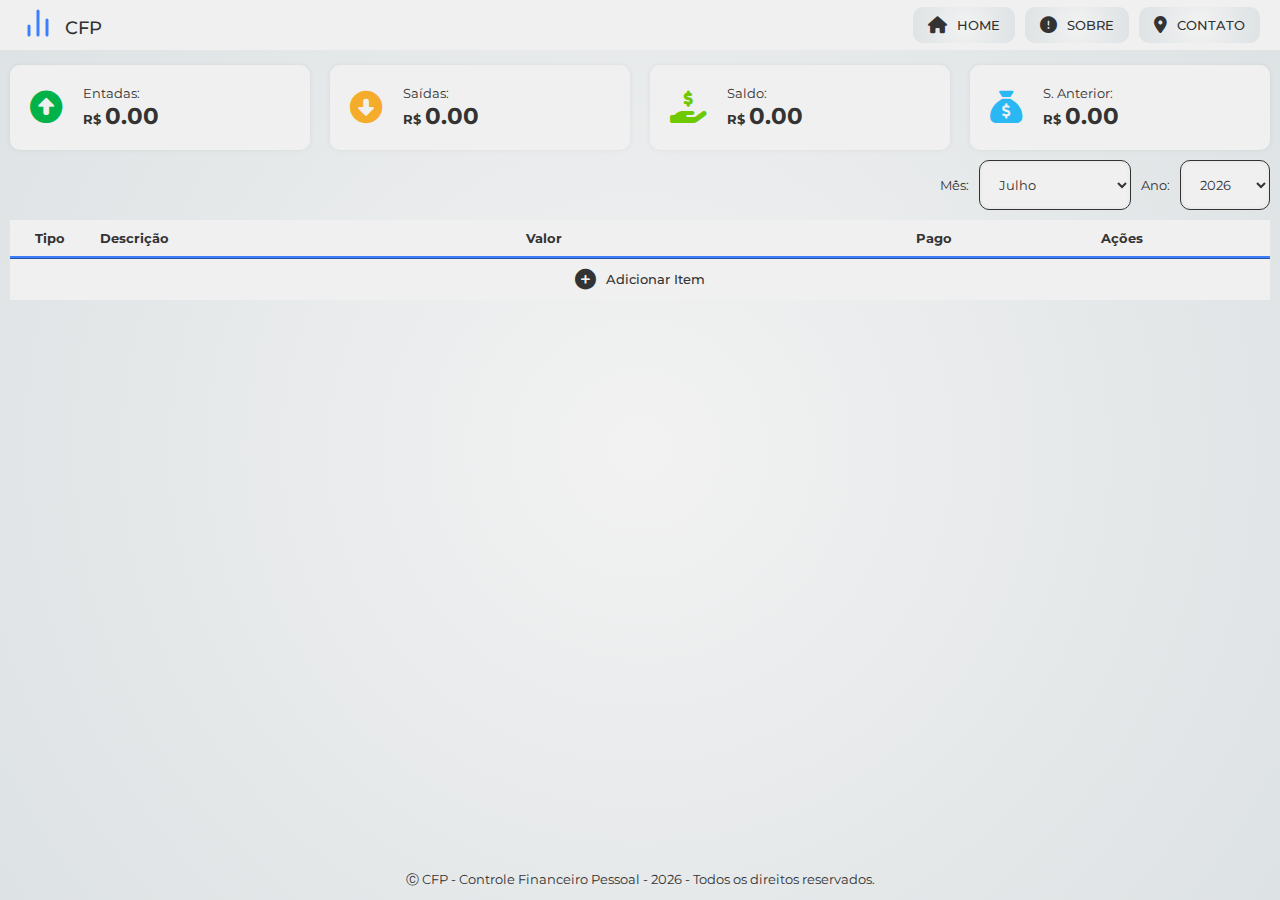
<file: index.html>
<!DOCTYPE html>
<html lang="pt-BR">

<head>
	<meta charset="UTF-8">
	<meta name="viewport" content="width=device-width, initial-scale=1.0">
	<title>Sistam Financeiro Pessoal</title>
	<link rel="stylesheet" href="./assets/css/style.css">
</head>

<body>
	<header>
		<a href="./">
			<svg xmlns="http://www.w3.org/2000/svg" width="30" height="30" viewBox="0 0 30 30" fill="none"
				stroke="currentColor" stroke-width="2" stroke-linecap="round" stroke-linejoin="round" class="logo">
				<line x1="18" y1="20" x2="18" y2="10" />
				<line x1="12" y1="20" x2="12" y2="4" />
				<line x1="6" y1="20" x2="6" y2="14" />
			</svg>
			CFP
		</a>
		<nav>
			<a href="./" class="home">
				<i class="fa-solid fa-home"></i>
				Home
			</a>
			<a href="./about.html" class="about">
				<i class="fa-solid fa-circle-exclamation"></i>
				Sobre
			</a>
			<a href="./contact.html" class="contact">
				<i class="fa-solid fa-location-dot"></i>
				Contato
			</a>
		</nav>
	</header>
	<main>
		<div class="resume">
			<div class="resume-container">
				<i class="fa-solid fa-circle-up"></i>
				<div>
					<span>Entadas:</span>
					<h3>R$ <span class="incomes">0.00</span></h3>
				</div>
			</div>
			<div class="resume-container">
				<i class="fa-solid fa-circle-down"></i>
				<div>
					<span>Saídas:</span>
					<h3>R$ <span class="expenses">0.00</span></h3>
				</div>
			</div>
			<div class="resume-container">
				<i class="fa-solid fa-hand-holding-dollar"></i>
				<div>
					<span>Saldo:</span>
					<h3>R$ <span class="total">0.00</span></h3>
				</div>
			</div>
			<div class="resume-container">
				<i class="fa-solid fa-sack-dollar"></i>
				<div>
					<span>S. Anterior:</span>
					<h3>R$ <span class="balance">0.00</span></h3>
				</div>
			</div>
		</div>

		<div class="filter">
			<label for="month">Mês:</label>
			<select id="month">
				<option value="" selected>Selecionar mês</option>
				<option value="janeiro">Janeiro</option>
				<option value="fevereiro">Fevereiro</option>
				<option value="março">Março</option>
				<option value="abril">Abril</option>
				<option value="maio">Maio</option>
				<option value="junho">Junho</option>
				<option value="julho">Julho</option>
				<option value="agosto">Agosto</option>
				<option value="setembro">Setembro</option>
				<option value="outubro">Outubro</option>
				<option value="novembro">Novembro</option>
				<option value="dezembro">Dezembro</option>
			</select>

			<label for="year">Ano:</label>
			<select id="year"></select>
		</div>

		<div class="container-table">
			<table>
				<thead>
					<tr>
						<th class="columnType">Tipo</th>
						<th>Descrição</th>
						<th class="columnAmount">Valor</th>
						<th class="columnType">Pago</th>
						<th colspan="2" class="columnAction">Ações</th>
					</tr>
				</thead>
				<tbody>
				</tbody>
			</table>

			<div class="add-item" title="Adicionar Item">
				<i class="fa-solid fa-circle-plus"></i>
				<span>Adicionar Item</span>
			</div>

			<div class="add-modal">
				<div class="add-modal-container">
					<div class="add-modal-content">
						<h3>Adicionar Novo Item</h3>
						<i class="close fa-solid fa-circle-xmark"></i>
					</div>

					<div class="desc">
						<input type="text" id="desc" placeholder="Descrição" />
					</div>

					<div class="amount">
						<input type="number" id="amount" placeholder="Valor" />
					</div>

					<div class="type">
						<select id="type">
							<option value="">Tipo</option>
							<option value="entrada">Entrada</option>
							<option value="saida">Saída</option>
						</select>
					</div>

					<button id="btnNew" class="submit">
						<i class="fa-solid fa-circle-check"></i>
						Salvar
					</button>
				</div>
			</div>

			<div class="edit-modal">
				<div class="edit-modal-container">
					<div class="edit-modal-content">
						<i id="closeModal" class="fa-solid fa-circle-xmark"></i>
						<h3>Editar Item</h3>
					</div>

					<div class="edit-modal-content">
						<label for="editDesc">Descrição:</label>
						<input type="text" id="editDesc" />
					</div>

					<div class="edit-modal-content">
						<label for="editAmount">Valor:</label>
						<input type="number" id="editAmount" />
					</div>

					<div class="edit-modal-content">
						<label for="editType">Tipo:</label>
						<select id="editType">
							<option value="entrada">Entrada</option>
							<option value="saida">Saída</option>
						</select>
					</div>

					<div class="edit-modal-content-switch">
						<label for="editPago">Pago:</label>
						<label class="switch">
							<input type="checkbox" name="editPago" id="editPago" />
							<span class="slider round"></span>
						</label>
					</div>

					<button class="submit" onclick="saveEdit()">
						<i class="fa-solid fa-circle-check"></i>
						Salvar
					</button>
				</div>
			</div>

			<div class="delete-modal">
				<div class="modal-content">
					<p>Quer realmente deletar esse item?</p>
					<span>
						<button class="confirm">
							<i class="fa-solid fa-circle-exclamation"></i>
							Delete
						</button>
						<button class="cancel">
							<i class="fa-solid fa-circle-xmark"></i>
							Cancelar
						</button>
					</span>
				</div>
			</div>
	</main>
	<footer>
		<span id="copy"></span>
	</footer>
	<script src="./assets/js/script.js"></script>
</body>

</html>
</file>
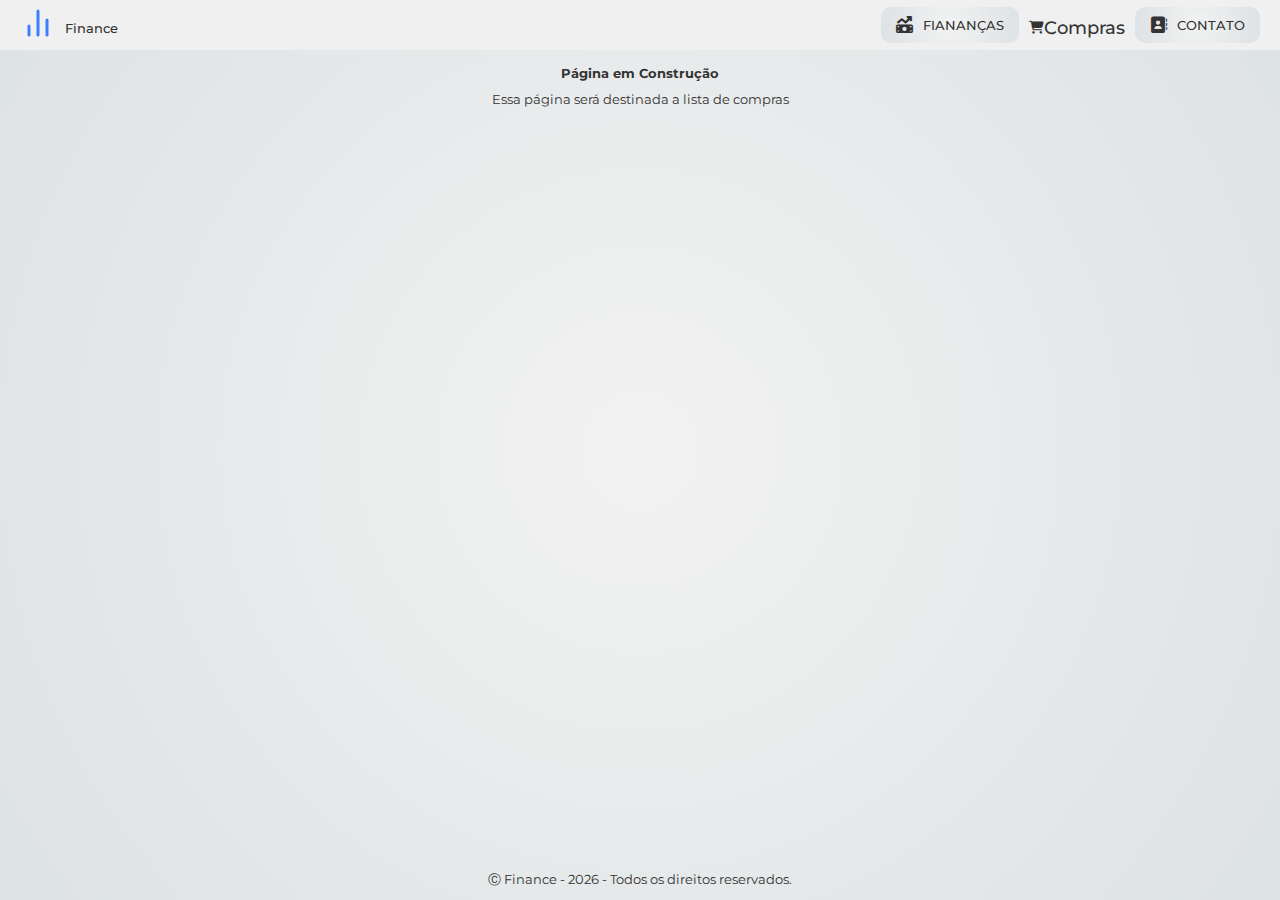
<file: my-purchases.html>
<!DOCTYPE html>
<html lang="pt-BR">

<head>
	<meta charset="UTF-8">
	<meta name="viewport" content="width=device-width, initial-scale=1.0">
	<title>Fiance</title>
	<link rel="stylesheet" href="./assets/css/style.css">
	<link rel="stylesheet" href="https://cdnjs.cloudflare.com/ajax/libs/font-awesome/6.6.0/css/all.min.css">
	<link rel="preconnect" href="https://fonts.googleapis.com">
	<link rel="preconnect" href="https://fonts.gstatic.com" crossorigin>
	<link href="https://fonts.googleapis.com/css2?family=Montserrat:wght@300;400;500;600;700&display=swap"
		rel="stylesheet">
</head>

<body>
    <header>
        <a href="./">
			<svg xmlns="http://www.w3.org/2000/svg" width="30" height="30" viewBox="0 0 30 30" fill="none"
				stroke="currentColor" stroke-width="2" stroke-linecap="round" stroke-linejoin="round" class="logo">
				<line x1="18" y1="20" x2="18" y2="10" />
				<line x1="12" y1="20" x2="12" y2="4" />
				<line x1="6" y1="20" x2="6" y2="14" />
			</svg>
			<span class="logotxt">Finance</span>
		</a>
        <nav>
            <a href="./" class="home">
                <i class="fa-solid fa-money-bill-trend-up"></i>
                Fiananças
            </a>
            <a href="./my-purchases.html" class="my-purchases">
                <i class="fa-solid fa-cart-shopping"></i>
                Compras
            </a>
            <a href="./contact.html" class="contact">
                <i class="fa-solid fa-address-book"></i>
                Contato
            </a>
        </nav>
    </header>
    <main>
        <h1>Página em Construção</h1>
        <p>Essa página será destinada a lista de compras</p>
    </main>
    <footer>
		<span class="copy"></span>
	</footer>
	<script src="./assets/js/extra.js"></script>
</body>

</html>
</file>
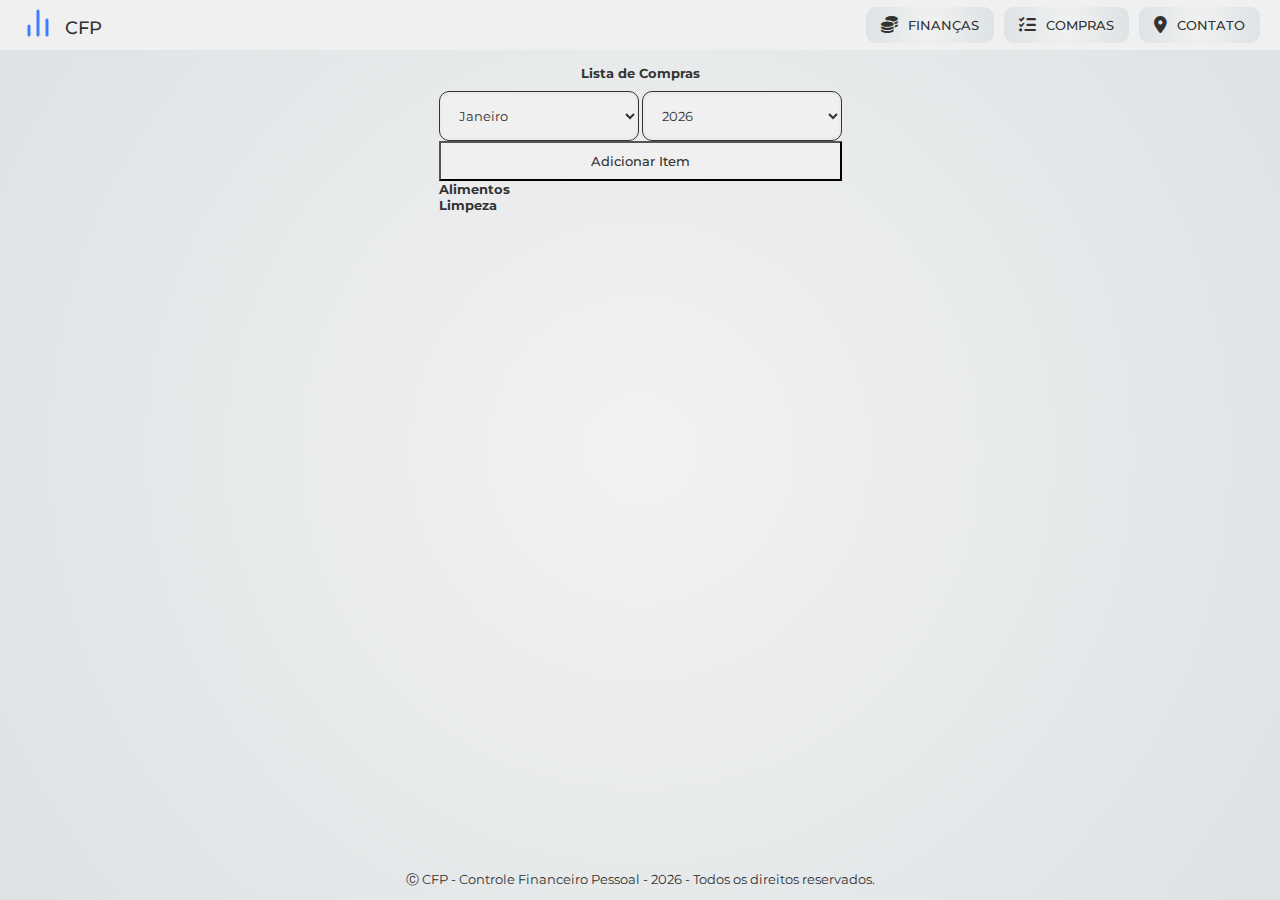
<file: mypurchases.html>
<!DOCTYPE html>
<html lang="pt-BR">

<head>
    <meta charset="UTF-8">
    <meta name="viewport" content="width=device-width, initial-scale=1.0">
    <title>Sistam Financeiro Pessoal</title>
    <link rel="stylesheet" href="./assets/css/style.css">
</head>

<body>
    <header>
        <a href="./">
			<svg xmlns="http://www.w3.org/2000/svg" width="30" height="30" viewBox="0 0 30 30" fill="none"
				stroke="currentColor" stroke-width="2" stroke-linecap="round" stroke-linejoin="round" class="logo">
				<line x1="18" y1="20" x2="18" y2="10" />
				<line x1="12" y1="20" x2="12" y2="4" />
				<line x1="6" y1="20" x2="6" y2="14" />
			</svg>
			CFP
		</a>
        <nav>
            <a href="./" class="home">
                <i class="fa-solid fa-coins"></i>
                Finanças
            </a>
            <a href="./mypurchases.html" class="about">
                <i class="fa-solid fa-list-check"></i>
                Compras
            </a>
            <a href="./contact.html" class="contact">
                <i class="fa-solid fa-location-dot"></i>
                Contato
            </a>
        </nav>
    </header>
    <main>
        <h1>Lista de Compras</h1>
        <section class="shopping-list">
            <div class="controls">
                <select id="month">
                    <option value="janeiro">Janeiro</option>
                    <option value="fevereiro">Fevereiro</option>
                    <option value="março">Março</option>
                    <option value="abril">Abril</option>
                    <option value="maio">Maio</option>
                    <option value="junho">Junho</option>
                    <option value="julho">Julho</option>
                    <option value="agosto">Agosto</option>
                    <option value="setembro">Setembro</option>
                    <option value="outubro">Outubro</option>
                    <option value="novembro">Novembro</option>
                    <option value="dezembro">Dezembro</option>
                </select>
                <select id="year"></select>
                <button class="add-item">Adicionar Item</button>
            </div>
            <div class="lists">
                <div class="category">
                    <h2>Alimentos</h2>
                    <table>
                        <tbody id="foodList"></tbody>
                    </table>
                </div>
                <div class="category">
                    <h2>Limpeza</h2>
                    <table>
                        <tbody id="cleaningList"></tbody>
                    </table>
                </div>
            </div>
        </section>
        <!-- Modal para adicionar item -->
        <div class="add-modal">
            <div class="add-modal-content">
                <span class="close">&times;</span>
                <h2>Adicionar Item</h2>
                <input type="text" id="desc" placeholder="Descrição do item">
                <select id="category">
                    <option value="Alimentos">Alimentos</option>
                    <option value="Limpeza">Limpeza</option>
                </select>
                <button id="btnNew">Adicionar</button>
            </div>
        </div>
        <!-- Modal para editar item -->
        <div class="edit-modal">
            <div class="edit-modal-content">
                <span id="closeModal">&times;</span>
                <h2>Editar Item</h2>
                <input type="text" id="editDesc" placeholder="Descrição do item">
                <select id="editCategory">
                    <option value="Alimentos">Alimentos</option>
                    <option value="Limpeza">Limpeza</option>
                </select>
                <label><input type="checkbox" id="editPurchased"> Comprado</label>
                <button onclick="saveEdit()">Salvar</button>
            </div>
        </div>
        <!-- Modal para confirmar exclusão -->
        <div class="delete-modal">
            <div class="delete-modal-content">
                <h2>Confirmar Exclusão</h2>
                <p>Deseja realmente excluir este item?</p>
                <button class="confirm">Confirmar</button>
                <button class="cancel">Cancelar</button>
            </div>
        </div>
    </main>
    <footer>
        <span id="copy"></span>
    </footer>
    <script src="./assets/js/finances.js"></script>
    <script src="./assets/js/purchases.js"></script>
</body>

</html>
</file>
<file: assets/css/style.css>
/* Importações */
@import url('https://cdnjs.cloudflare.com/ajax/libs/font-awesome/6.6.0/css/all.min.css');
@import url('https://fonts.googleapis.com/css2?family=Montserrat:wght@300;400;500;600;700&display=swap');

/* Reset e configurações gerais */
*,
*::before,
*::after {
  box-sizing: border-box;
}

* {
  margin: 0;
  padding: 0;
  box-sizing: border-box;
  font-family: 'Montserrat', sans-serif;
  font-size: 13px;
}

ul[role='list'],
ol[role='list'] {
  list-style: none;
}

html:focus-within {
  scroll-behavior: smooth;
}

@media (prefers-reduced-motion: reduce) {
  html:focus-within {
    scroll-behavior: auto;
  }
  
  *,
  *::before,
  *::after {
    animation-duration: 0.01ms !important;
    animation-iteration-count: 1 !important;
    transition-duration: 0.01ms !important;
    scroll-behavior: auto !important;
    transition: none;
  }
}

/* Elementos gerais */
a:not([class]) {
  text-decoration-skip-ink: auto;
}

img,
picture,
svg,
video,
canvas {
  max-width: 100%;
  height: auto;
  vertical-align: middle;
  font-style: italic;
  background-repeat: no-repeat;
  background-size: cover;
}

input,
button,
textarea,
select {
  font: inherit;
}

body,
html {
  min-height: 100dvh;
  margin: 0;
  padding: 0;
}

:root {
  --background: #f0f0f0;
  --secondary-background: #f5f5f5;
  --background-radial: radial-gradient(circle, #f2f2f2 1%, #dde2e4 100%);
  --background-modal: #f2f2f233;
  --logo: #3d7eff;
  --foreground: #333333;
  --secondary-foreground: #666666;
  --border: #333333;
  --border-hover: #3d7eff;
  --shadown: #33333311;
  --warning-bg: #ffe5e5;
  --warning-icon: #d8000c;
  --button: #3d7eff;
  --button-cancel: #ff0066;
  --button-google: #ff4b4b;
  --button-facebook: #1877f2;
  --button-apple: #000000;
  --button-hover: #2e73fc;
  --entries: #00ff00;
  --exits: #fb4545;
  --balance: #ffbf00;
  --success: #00C9A7;
  --erro: #D83121;
}

@media (prefers-color-scheme: dark) {
  :root {
    --background: #01081f;
    --secondary-background: #050d24;
    --background-radial: radial-gradient(circle, #051340 1%, #040f32 100%);
    --background-modal: #01081f33;
    --foreground: #f2f2f2;
    --secondary-foreground: #e4e4e4;
    --border: #050d24;
    --border-hover: #3d7eff;
    --shadown: #f2f2f211;
    --warning-bg: #081230;
  }
}

body {
  background: var(--background-radial);
  color: var(--foreground);
  display: flex;
  flex-direction: column;
  justify-content: center;
  align-items: center;
  gap: 5px;
}

/* Barra de rolagem */
::-webkit-scrollbar {
  background: var(--background-radial);
  width: 5px;
}

::-webkit-scrollbar-track {
  box-shadow: inset 0 0 2px var(--shadown);
  border-radius: 5px;
}

::-webkit-scrollbar-thumb {
  background-color: var(--secondary-background);
  border-radius: 5px;
}

::-webkit-scrollbar-thumb:hover {
  background-color: var(--background);
}

/* Ícones */
.fa-circle-up { color: #00b247; font-size: 1.2rem;}
.fa-circle-down { color: #f5ac2a; font-size: 1.2rem;}
.fa-trash-can { color: #323232; font-size: 1.2rem;}
.fa-hand-holding-dollar { color: #6fc900; font-size: 1.2rem;}
.fa-sack-dollar { color: #2ab8f5; font-size: 1.2rem;}
.fa-check-circle {color: #15ff00; font-size: 1.2rem;}
.fa-circle {color: #323232; font-size: 1.4rem;}
.fa-circle-exclamation {color: #f61500; font-size: 1.2rem;}

/* Inputs e selects */
input[type=text],
input[type=text]:hover,
input[type=text]:focus,
input[type=text]:visited,
input[type=text]:active,
input[type=number],
input[type=number]:hover,
input[type=number]:focus,
input[type=number]:visited,
input[type=number]:active,
select,
select:hover,
select:focus,
select:visited,
select:active {
  background-color: var(--background);
  min-width: 200px;
  padding: 15px;
  font-weight: 400;
  font-style: normal;
  font-size: 1rem;
  border: 1px solid var(--border);
  box-shadow: inset 0 0 4px var(--shadown);
  border-radius: 10px;
  color: var(--foreground);
  outline: none;
}

input[type=text]::placeholder,
input[type=number]::placeholder {
  color: var(--foreground);
}

.switch {
  position: relative;
  display: inline-block;
  width: 60px;
  height: 34px;
}

.switch input[type=checkbox] { 
  opacity: 0;
  width: 0;
  height: 0;
}

.slider {
  position: absolute;
  cursor: pointer;
  top: 0;
  left: 0;
  right: 0;
  bottom: 0;
  background-color: var(--background);
  -webkit-transition: .4s;
  transition: .4s;
}

.slider:before {
  position: absolute;
  content: "";
  height: 26px;
  width: 26px;
  left: 4px;
  bottom: 4px;
  background-color: var(--foreground);
  -webkit-transition: .4s;
  transition: .4s;
}

input[type=checkbox]:checked + .slider {
  background: var(--background-radial);
}

input[type=checkbox]:focus + .slider {
  box-shadow: 0 0 1px var(--shadown);
}

input[type=checkbox]:checked + .slider:before {
  -webkit-transform: translateX(26px);
  -ms-transform: translateX(26px);
  transform: translateX(26px);
}

/* Rounded sliders */
.slider.round {
  border-radius: 34px;
}

.slider.round:before {
  border-radius: 50%;
}

/* Botões */
.submit {
  background: var(--button);
  padding: 15px 25px;
  text-align: center;
  text-transform: uppercase;
  transition: 0.5s;
  background-size: 200% auto;
  color: var(--foreground);
  font-weight: 500;
  border: none;
  box-shadow: 0 0 5px var(--shadown);
  border-radius: 10px;
  cursor: pointer;
}

.submit:hover {
  background-position: right center;
  text-decoration: none;
}

/* Header */
header {
  background: var(--background);
  width: 100%;
  height: 50px;
  padding: 20px;
  display: flex;
  justify-content: space-between;
  align-items: center;
  gap: 10px;
}

header a,
header a:hover,
header a:visited {
  width: fit-content;
  padding: 5px 0 0 0;
  font-size: 1.4rem;
  font-weight: 500;
  text-decoration: none;
  color: var(--foreground);
  display: flex;
  justify-content: space-between;
  align-items: center;
}

header .logo {
  width: 45px;
  height: 45px;
  color: var(--logo);
  text-decoration: none;
}

header nav {
  display: flex;
  gap: 10px;
}

header .home,
header .about,
header .contact {
  background: var(--background-radial);
  padding: 10px 15px;
  font-size: 1rem;
  text-align: center;
  text-transform: uppercase;
  text-wrap: nowrap;
  color: var(--foreground);  
  border-radius: 10px;
  display: flex;
  align-items: center;  
  gap: 10px;
  text-decoration: none;
  cursor: pointer;
}

header .home:hover,
header .about:hover,
header .contact:hover {
  padding: 10px 15px;
  font-size: 1rem;
  box-shadow: 0 2px 5px var(--shadown);
  text-decoration: none;
}

header .home i,
header .about i,
header .contact i {
  font-size: 1.3rem;
  color: var(--foreground);
}

/* Main */
main {
  flex: 1;
  width: 100%;
  padding: 10px;
  display: flex;
  flex-direction: column;
  align-items: center;
  gap: 10px;
  position: relative;
  overflow-y: auto;
}

main .resume {
  width: 100%;
  display: flex;
  justify-content: center;
  flex-wrap: wrap;
  gap: 20px;
}

main .resume>.resume-container {
  width: calc(25% - 15px);
  padding: 20px;
  background: var(--background);
  color: var(--foreground);
  display: flex;
  flex-direction: row;
  justify-content: flex-start;
  align-items: center;
  gap: 20px;
  border-radius: 10px;
  box-shadow: 0 0 5px var(--shadown);
}

main .resume .resume-container i {
  font-size: 2.5rem;
  line-height: 2.5rem;
}

main .resume .resume-container .incomes,
main .resume .resume-container .expenses,
main .resume .resume-container .total,
main .resume .resume-container .balance {
  width: fit-content;
  color: var(--foreground);
  font-size: 1.8rem;
  font-weight: 700;
  text-align: left;
}

main .filter {
  width: 100%;
  display: flex;
  justify-content: right;
  align-items: center;
  gap: 10px;
}

main .filter select {
  min-width: 90px;
}                                                           

main .container-table {
  width: 100%;
  display: flex;
  flex-direction: column;
  justify-content: center;
}

main table {
  width: 100%;
  color: var(--foreground);
  padding: 20px 0;
  border-radius: 5px;
  border-collapse: collapse;
}

main th {
  background-color: var(--background);
  padding: 10px;
  text-align: start;
  border-bottom: inset;
  border-color: var(--button);
}

main tbody tr td {
  padding: 10px;
}

main tbody tr td i {
  font-size: 1rem;
  vertical-align: middle;
}

main tbody tr:nth-child(odd) {
  background: var(--shadown);
}

main .columnAction {
  width: 40px;
  text-align: center;
}

main .columnAction>button {
  background: transparent;
  color: var(--foreground);
  border: none;
  cursor: pointer;
}

main .columnAction button>i {
  color: var(--foreground);
  vertical-align: middle;
}

main .columnAmount {
  width: 30%;
}

main .columnType {
  width: 80px;
  text-align: center;
}

main .add-item {
  background-color: var(--background);
  color: var(--foreground);
  font-size: 1rem;
  font-weight: 500;
  width: 100%;
  height: fit-content;
  padding: 10px;
  cursor: pointer;
  display: flex;
  flex-direction: row;
  justify-content: center;
  align-items: center;
  gap: 10px;
}

main .add-item:hover {
  background-color: var(--secondary-background);
}

main .add-item i {
  font-size: 1.6rem;
  vertical-align: middle;
}

main .add-modal {
  background-color: var(--background-modal);
  backdrop-filter: blur(0.8rem);
  display: none;
  align-items: center;
  justify-content: center;
  position: fixed;
  top: 0;
  left: 0;
  width: 100%;
  height: 100%;
  z-index: 990;
}

main .add-modal.visible {
  display: flex;
}

main .add-modal-container {
  background: var(--background);
  color: var(--foreground);
  box-shadow: 0 0 8px var(--shadown);
  width: 100%;
  max-width: 400px;
  height: fit-content;
  display: flex;
  flex-direction: column;
  justify-content: center;
  align-items: center;
  gap: 20px;
  padding: 20px;
  border-radius: 10px;
}

main .add-modal-container .desc,
main .add-modal-container .type,
main .add-modal-container .amount {
  width: 100%;
  display: flex;
  flex-direction: column;
}

main .add-modal-container h3 {
  width: 100%;
  padding: 10px;
  font-size: 1.2rem;
  font-weight: 600;
  text-align: center;
  text-transform: uppercase;
}

main .add-modal-container .submit {
  width: 100%;
}

main .add-modal-container .add-modal-content {
  width: 100%;
  position: relative;
  text-align: center;
}

main .add-modal-container .close {
  font-size: 1.5rem;
  color: var(--button-cancel);
  position: absolute;
  top: 10px;
  right: 0;
  cursor: pointer;
}

main .edit-modal {
  background-color: var(--background-modal);
  backdrop-filter: blur(0.8rem);
  display: none;
  align-items: center;
  justify-content: center;
  position: fixed;
  top: 0;
  left: 0;
  width: 100%;
  height: 100%;
  z-index: 990;
}

main .edit-modal.visible {
  display: flex;
}

main .edit-modal-container {
  background: var(--background);
  color: var(--foreground);
  box-shadow: 0 0 5px var(--shadown);
  width: 100%;
  max-width: 400px;
  display: flex;
  flex-direction: column;
  justify-content: center;
  align-items: center;
  gap: 15px;
  padding: 20px;
  border-radius: 10px;
}

main .edit-modal .edit-modal-content-switch,
main .edit-modal .edit-modal-content {
  width: 100%;
  position: relative;
  display: flex;
  flex-direction: column;
  justify-content: center;
  align-items: flex-start;
  gap: 10px;
}

main .edit-modal .edit-modal-content-switch.hidden {
  display: none;
}

main .edit-modal .edit-modal-content h3 {
  width: 100%;
  padding: 6px 10px 10px;
  font-size: 1.2rem;
  font-weight: 600;
  text-align: center;
  text-transform: uppercase;
}

main .edit-modal button,
main .edit-modal .edit-modal-content input,
main .edit-modal .edit-modal-content select {
  width: 100%;
}

main .edit-modal #closeModal {
  font-size: 1.5rem;
  color: var(--button-cancel);
  position: absolute;
  top: 12px;
  right: 0;
  cursor: pointer;
}

main .toast {
  background: var(--background);
  width: fit-content;
  height: fit-content;
  padding: 20px 20px 15px;
  border: none;
  box-shadow: 0 0 8px var(--shadown);
  border-radius: 10px;
  position: absolute;
  bottom: 0.5rem;
  left: 0.5rem;
  z-index: 999;
  opacity: 0;
  visibility: hidden;
  display: none;
  flex-direction: row;
  justify-content: space-between;
  align-items: stretch;
  gap: 10px;
}

main .toast .msg {
  font-size: 1.1rem;
  font-weight: 400;
}

main .toast .fa-solid {
  font-size: 1.4rem;
  vertical-align: middle;
}

main .toast.toast.success,
main .toast.error {
  opacity: 1;
  visibility: visible;
  display: flex;
}

main .toast.success .msg {
  color: var(--success);
}

main .toast.success .fa-solid {
  color: var(--success);
}

main .toast.error .msg {
  color: var(--erro);
}

main .toast.error .fa-solid {
  color: var(--erro);
}

main .delete-modal {
  background-color: var(--background-modal);
  backdrop-filter: blur(0.8rem);
  display: none;
  position: fixed;
  top: 0;
  left: 0;
  width: 100%;
  height: 100%;  
  justify-content: center;
  align-items: center;
}

main .delete-modal.active {
  display: flex;
}

main .delete-modal .modal-content {
  background: var(--background);
  color: var(--foreground);
  box-shadow: 0 0 8px var(--shadown);
  padding: 20px;
  border-radius: 10px;
  display: flex;
  flex-direction: column;
  justify-content: space-between;
  align-items: center;
  gap: 10px;
}

main .delete-modal .modal-content p {
  padding: 5px 20px 15px;
  font-weight: 600;
}

main .delete-modal .modal-content span {
  width: 100%;
  display: flex;
  justify-content: space-between;
  align-items: center;
}

main .delete-modal .modal-content .cancel,
main .delete-modal .modal-content .confirm {
  background: var(--background-radial);
  color: var(--foreground);
  box-shadow: 0 0 8px var(--shadown);
  border: none;
  border-radius: 10px;
  padding: 10px 15px;
  cursor: pointer;
}

main .delete-modal .modal-content .confirm {
  background: var(--erro);
  font-weight: 600;
}

main .delete-modal .modal-content .cancel i,
main .delete-modal .modal-content .confirm i {
  font-size: 1.2rem;
  color: var(--foreground);
  vertical-align: middle;
} 

footer {
  width: 100%;
  height: 40px;
  border-radius: 10px;
  padding: 20px;
  display: flex;
  align-items: center;
}

footer span {
  width: 100%;
  text-align: center;
  font-size: 1rem;
  color: var(--foreground);
}

@media screen and (width <= 840px) {
  header {
    height: fit-content;
    flex-direction: column;
    gap: 20px;
  }

  main .resume {
    width: 100%;
    flex-direction: row;
    align-items: center;
    gap: 10px;
  }

  main .resume>.resume-container {
    width: calc(50% - 5px);
  }

  main .add-modal-container,
  main .divTable {
    max-width: 95%;
    flex-direction: column;
    align-items: center;
    gap: 10px;
  }

  main .columnAmount,
  main .columnType,
  main .columnAction {
    width: auto;
    text-align: center;
  }

  main .edit-modal-container {
    padding: 15px;
  }

  main .edit-modal .edit-modal-content input,
  main .edit-modal .edit-modal-content select {
    width: 100%;
  }

  main .toast {
    width: fit-content;
  }

  footer span {
    font-size: 0.9rem;
  }
}

@media screen and (width <= 480px) {
  header a,
header a:hover,
header a:visited {
  font-size: 2rem;
}

header .logo {
  width: 55px;
  height: 55px;
}

  header nav {
    gap: 10px;
  }

  main .resume>.resume-container {
    font-size: 0.9rem;
    gap: 10px;
  }
  
  main .resume .resume-container i {
    font-size: 2rem;
    line-height: 2rem;
  }

  main .resume .resume-container .incomes,
  main .resume .resume-container .expenses,
  main .resume .resume-container .total,
  main .resume .resume-container .balance {
    font-size: 1.4rem;
  }
}
</file>
